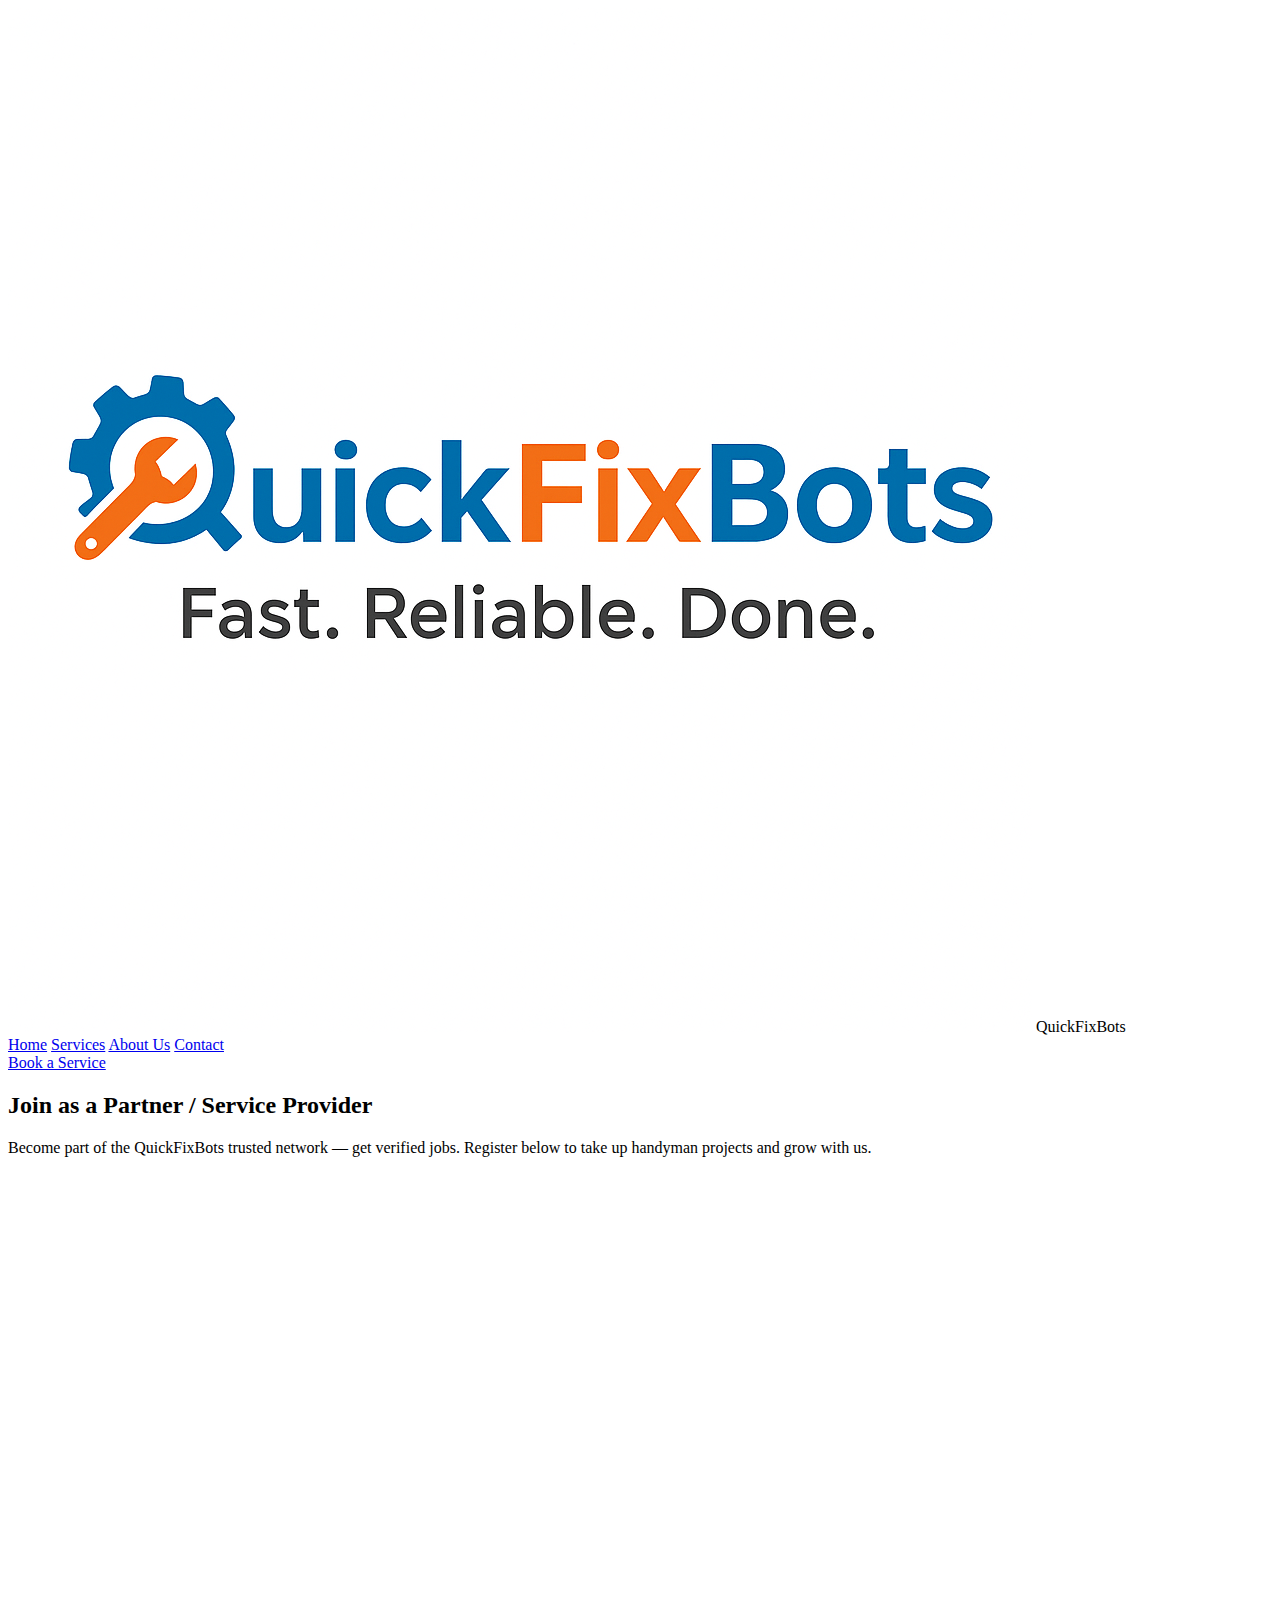
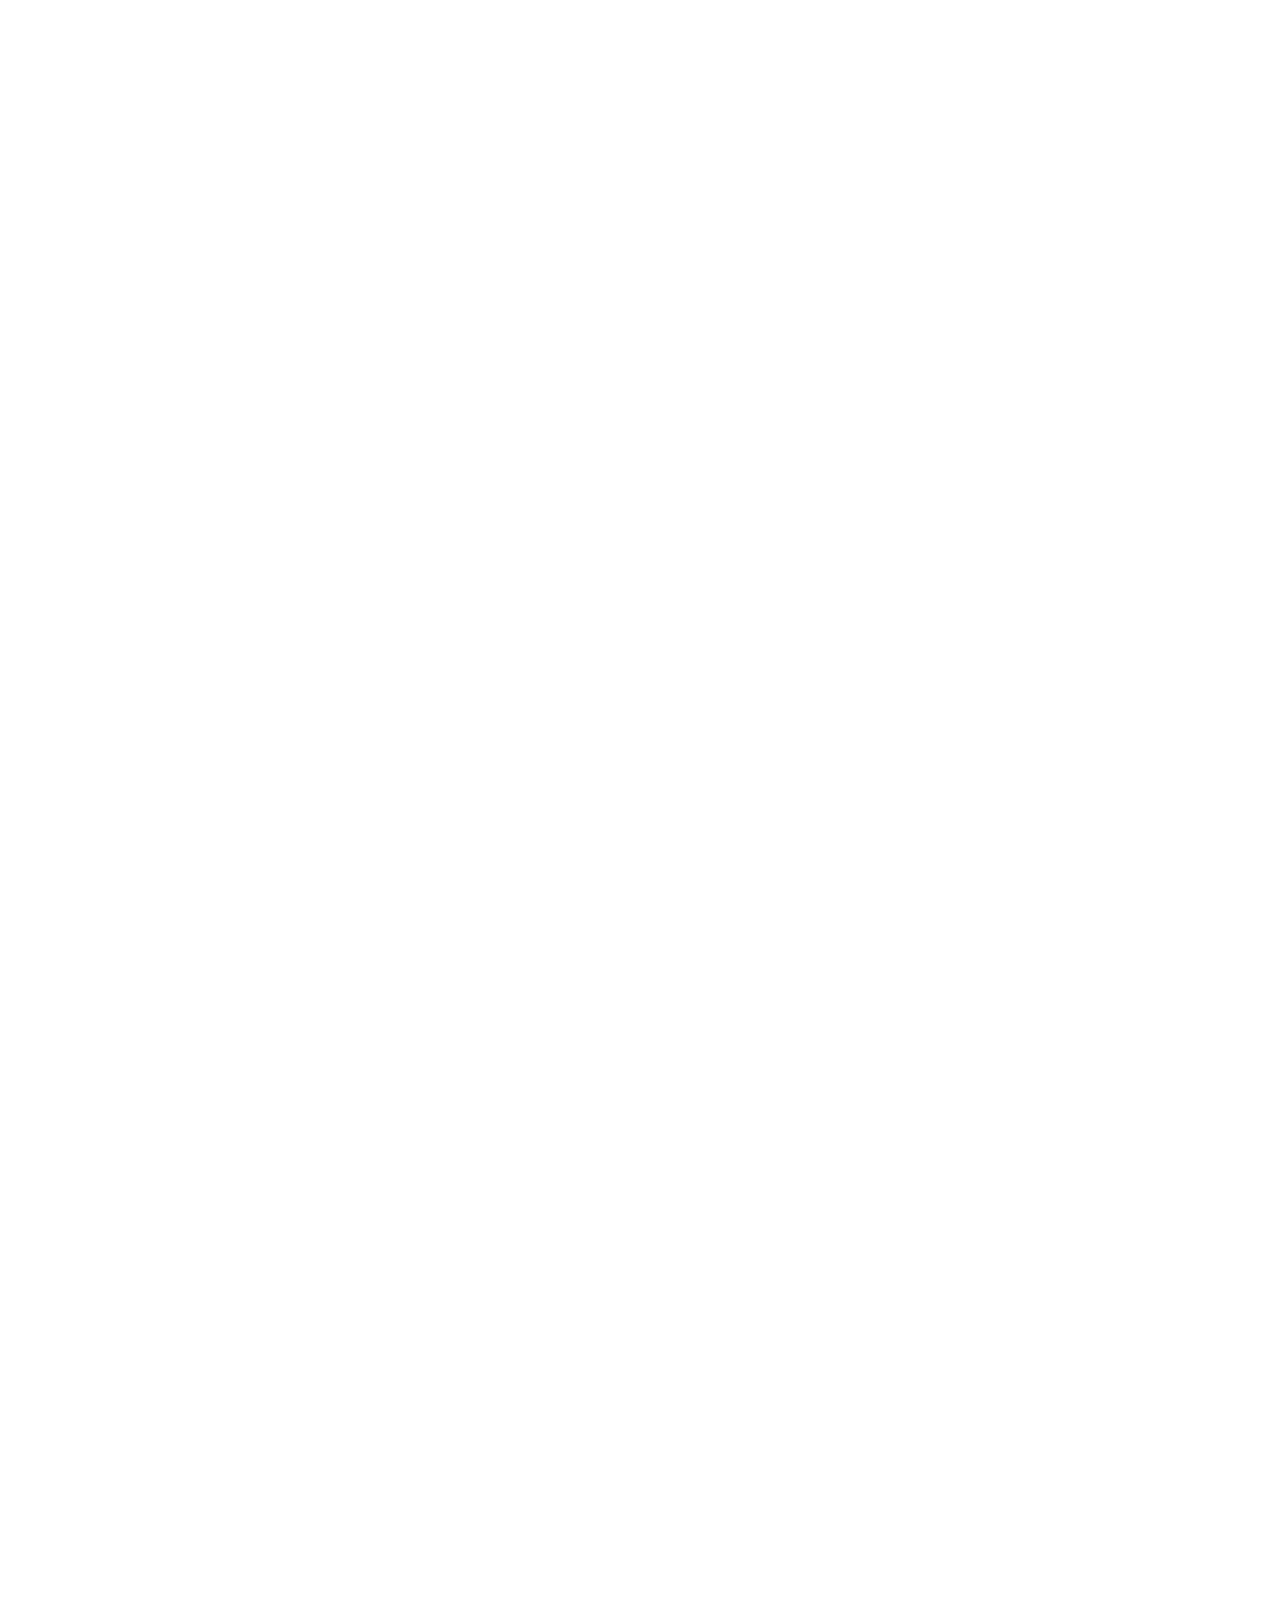
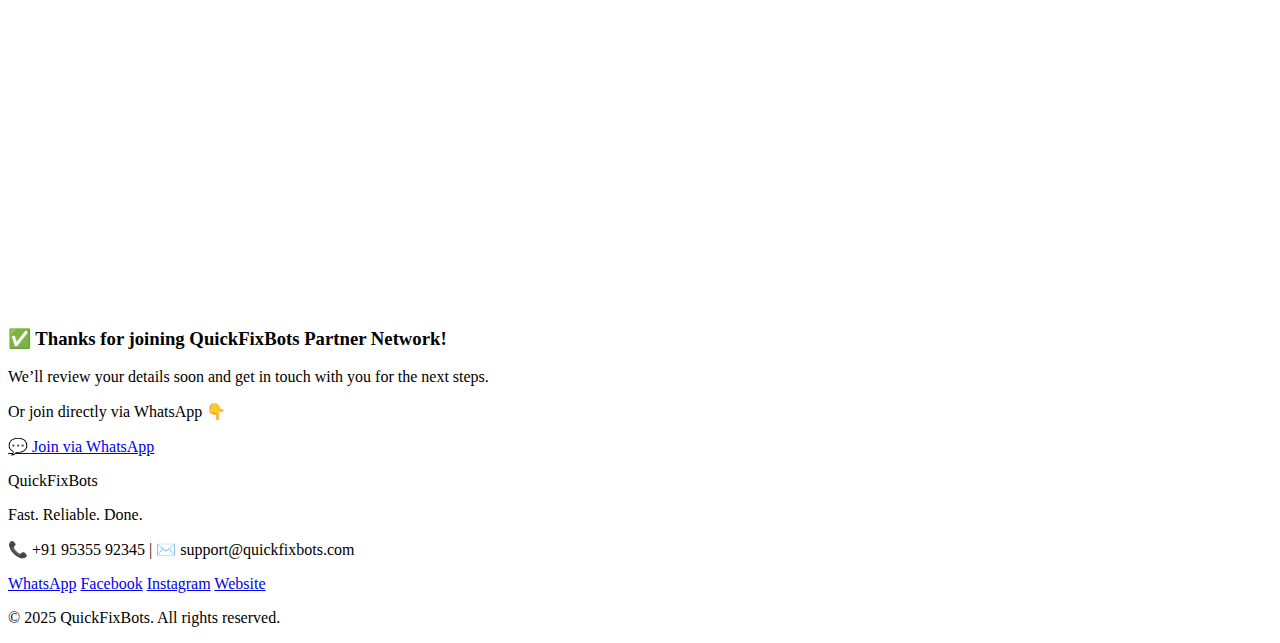
<file: partner-registration.html>
<!DOCTYPE html>
<html lang="en">
<head>
  <meta charset="UTF-8">
  <meta name="viewport" content="width=device-width, initial-scale=1.0">
  <title>Join as Partner | QuickFixBots</title>
  <link href="https://cdn.jsdelivr.net/npm/tailwindcss@2.2.19/dist/tailwind.min.css" rel="stylesheet">
  <link rel="icon" href="assets/logo.png">
</head>

<body class="bg-gray-50">

  <!-- Header -->
  <nav class="flex items-center justify-between bg-blue-600 text-white px-6 py-4 shadow-md">
    <div class="flex items-center space-x-3">
      <img src="assets/logo.png" alt="QuickFixBots Logo" class="h-12 w-auto">
      <span class="font-bold text-lg">QuickFixBots</span>
    </div>
    <div class="space-x-6 hidden md:flex">
      <a href="index.html#home" class="hover:text-orange-400">Home</a>
      <a href="index.html#services" class="hover:text-orange-400">Services</a>
      <a href="index.html#about" class="hover:text-orange-400">About Us</a>
      <a href="index.html#contact" class="hover:text-orange-400">Contact</a>
    </div>
    <a href="index.html#book" class="bg-orange-500 px-4 py-2 rounded-lg hover:bg-orange-600 text-sm md:text-base">Book a Service</a>
  </nav>

  <!-- Partner Registration Section -->
<section class="py-12 bg-gray-50 text-center">
  <div class="container mx-auto px-4">
    <h2 class="text-3xl font-bold text-blue-600 mb-4">Join as a Partner / Service Provider</h2>
    <p class="text-gray-700 mb-6">
      Become part of the QuickFixBots trusted network — get verified jobs. Register below to take up handyman projects and grow with us.
    </p>

    <!-- Google Form embedded directly -->
    <div id="form-section" class="mb-8 flex justify-center">
    <iframe src="https://docs.google.com/forms/d/e/1FAIpQLSct0U6TPa3-KzJ6jXcBLTt5B65Lv601SxaoNa0nx0ajuafbcw/viewform?embedded=true" width="640" height="2332" frameborder="0" marginheight="0" marginwidth="0">Loading…</iframe>
    
    </div>

    <!-- Thank You Message -->
    <div id="thankYouMessage" class="hidden bg-green-100 border border-green-400 text-green-700 px-6 py-4 rounded-lg max-w-lg mx-auto mb-6">
      <h3 class="font-semibold text-xl mb-2">✅ Thanks for joining QuickFixBots Partner Network!</h3>
      <p>We’ll review your details soon and get in touch with you for the next steps.</p>
    </div>

    <!-- WhatsApp Join Button (directly visible below form) -->
    <div class="text-center mt-4">
      <p class="text-gray-700 mb-2 font-medium text-lg">Or join directly via WhatsApp 👇</p>
      <a href="https://wa.me/919535592345?text=Hi%20QuickFixBots,%20I%20would%20like%20to%20join%20as%20a%20service%20partner."
        target="_blank"
        class="bg-green-600 text-white font-semibold px-6 py-3 rounded-lg shadow hover:bg-green-700 transition duration-300 inline-block">
        💬 Join via WhatsApp
      </a>
    </div>
  </div>
</section>


  <!-- Footer -->
  <footer class="bg-blue-700 text-white text-center py-6 mt-10">
    <p class="text-lg font-semibold">QuickFixBots</p>
    <p class="text-sm mb-2">Fast. Reliable. Done.</p>
    <p class="text-sm">📞 +91 95355 92345 | ✉️ support@quickfixbots.com</p>
    <div class="mt-3 space-x-4">
      <a href="https://wa.me/919535592345" class="hover:text-orange-400">WhatsApp</a>
      <a href="https://facebook.com" class="hover:text-orange-400">Facebook</a>
      <a href="https://instagram.com" class="hover:text-orange-400">Instagram</a>
      <a href="https://quickfixbots.com" class="hover:text-orange-400">Website</a>
    </div>
    <p class="text-xs text-gray-300 mt-4">© 2025 QuickFixBots. All rights reserved.</p>
  </footer>

  <!-- Script for Thank You Detection -->
  <script>
    window.addEventListener("message", function(event) {
      if (event.data === "form-submitted") {
        document.getElementById("form-section").style.display = "none";
        document.getElementById("thankYouMessage").classList.remove("hidden");
      }
    });
  </script>

</body>
</html>
</file>
